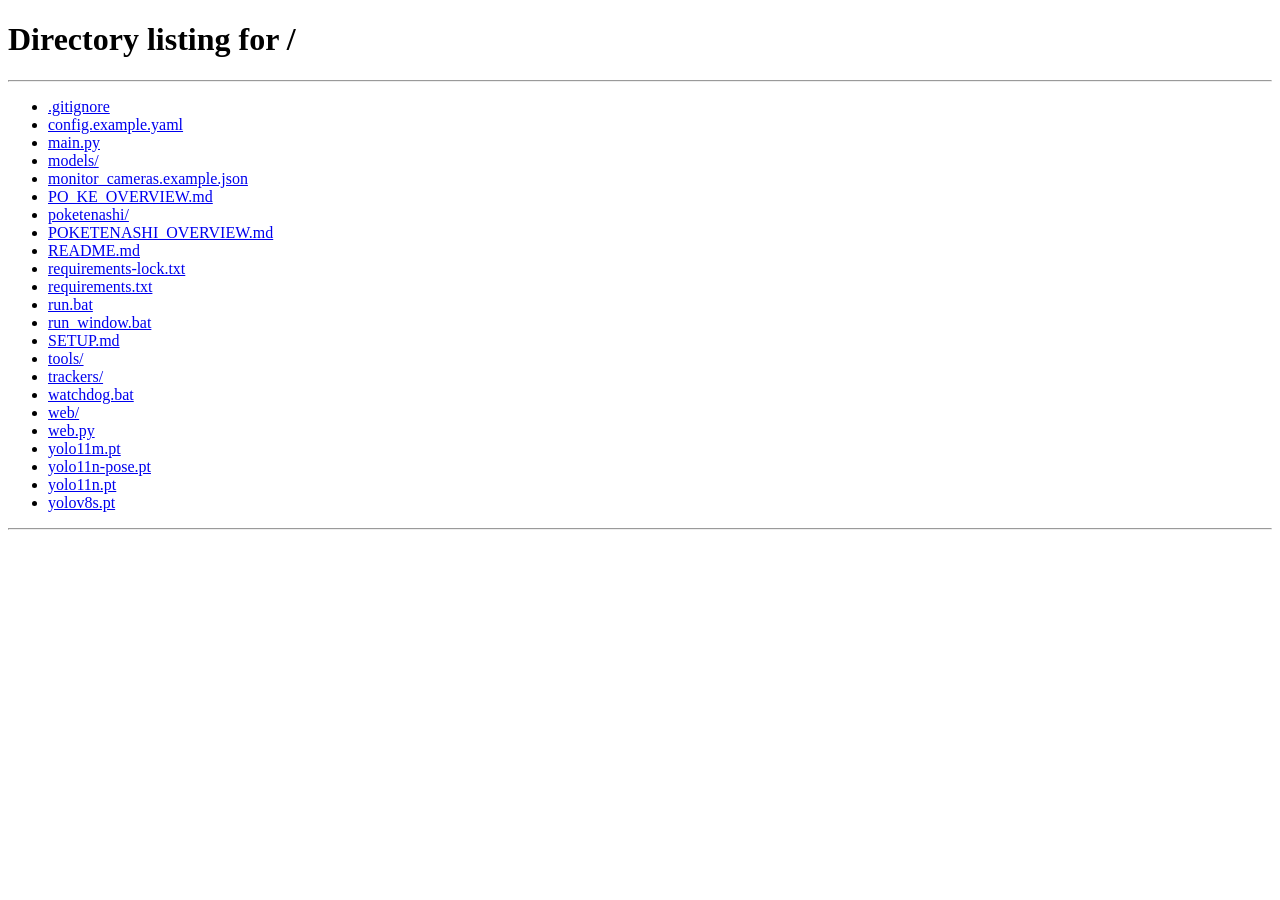
<file: web/zones.html>
<!doctype html>
<html lang="en">
<head>
<meta charset="utf-8">
<title>Zone editor</title>
<script>
/* The zone editor now lives inside the dashboard (/#zones). Old links and
   bookmarks to /zones?cam=... land there, with the same camera. ES5. */
(function () {
  var m = /[?&]cam=([^&#]*)/.exec(location.search);
  location.replace("/" + (m ? "?cam=" + m[1] : "") + "#zones");
})();
</script>
</head>
<body style="background:#090c11;color:#a9b4c4;font:14px 'Segoe UI',sans-serif;padding:24px">
Opening the zone editor… <a href="/#zones" style="color:#5a9cec">continue</a>
</body>
</html>
</file>
